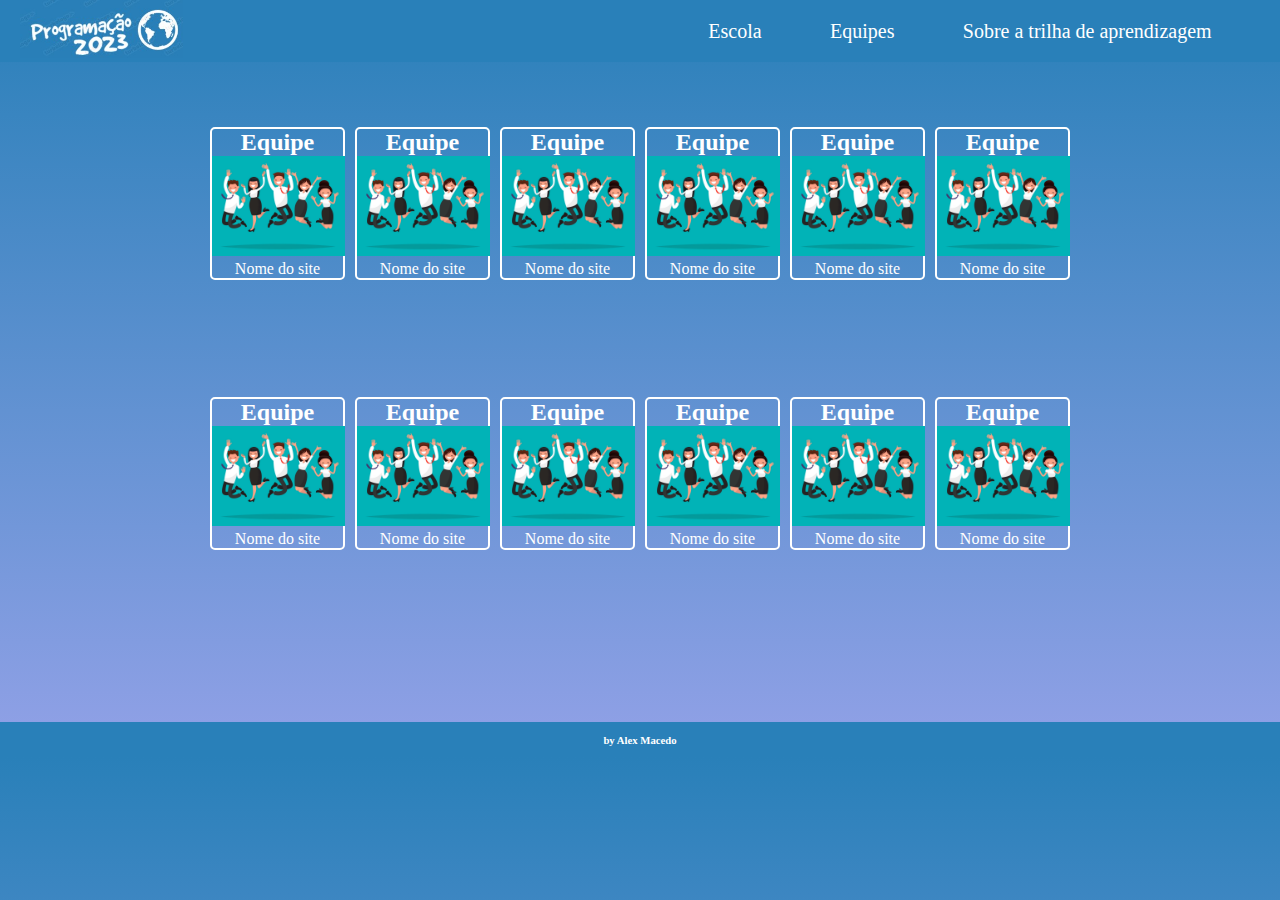
<file: Equipes.html>
<!DOCTYPE html>
<html lang="en">
<head>
    <meta charset="UTF-8">
    <meta http-equiv="X-UA-Compatible" content="IE=edge">
    <meta name="viewport" content="width=device-width, initial-scale=1.0">
    <link rel="stylesheet" href="style.css">
    <title>Document</title>
</head>
<body>
    <header class="cabecalho">
      <a href="index.html"><img class ="logo"src=" img/imglogo.jpg" alt="logodosite"></a>
        
      
            <ul class="menu">
                <a class='itemMenu' href="escola.html">Escola</a>
                <a class='itemMenu' href="Equipes.html">Equipes</a>
                <a class='itemMenu' href="sobre_a_trilha.html">Sobre a trilha de aprendizagem</a>
              
            </ul>
      
    </header>
   <section class="equipes">
    <div></div>
    <a href="http://">
    <div class="container_equipe"> 
        <h2>Equipe </h2>
        <img class = "imgEquipes"src="img/imagemEquipe1.jpg" alt="imagem equipe 1">
        <p>Nome do site</p>

    </div>
    </a>
    <a href="http://">
        <div class="container_equipe"> 
            <h2>Equipe </h2>
            <img class = "imgEquipes"src="img/imagemEquipe1.jpg" alt="imagem equipe 1">
            <p>Nome do site</p>
    
        </div>
    </a>
    <a href="http://">
        <div class="container_equipe"> 
            <h2>Equipe </h2>
            <img class = "imgEquipes"src="img/imagemEquipe1.jpg" alt="imagem equipe 1">
            <p>Nome do site</p>
    
        </div>
    </a>
    <a href="http://">
        <div class="container_equipe"> 
            <h2>Equipe </h2>
            <img class = "imgEquipes"src="img/imagemEquipe1.jpg" alt="imagem equipe 1">
            <p>Nome do site</p>
    
        </div>
    </a>
    <a href="http://">
        <div class="container_equipe"> 
            <h2>Equipe </h2>
            <img class = "imgEquipes"src="img/imagemEquipe1.jpg" alt="imagem equipe 1">
            <p>Nome do site</p>
    
        </div>
    </a>
    <a href="http://">
        <div class="container_equipe"> 
            <h2>Equipe </h2>
            <img class = "imgEquipes"src="img/imagemEquipe1.jpg" alt="imagem equipe 1">
            <p>Nome do site</p>
    
        </div>
    </a>
    <div></div>
    <div></div>
    <a href="http://">
        <div class="container_equipe"> 
            <h2>Equipe </h2>
            <img class = "imgEquipes"src="img/imagemEquipe1.jpg" alt="imagem equipe 1">
            <p>Nome do site</p>
    
        </div>
    </a>
    <a href="http://">
        <div class="container_equipe"> 
            <h2>Equipe </h2>
            <img class = "imgEquipes"src="img/imagemEquipe1.jpg" alt="imagem equipe 1">
            <p>Nome do site</p>
    
        </div>
    </a>
    <a href="http://">
        <div class="container_equipe"> 
            <h2>Equipe </h2>
            <img class = "imgEquipes"src="img/imagemEquipe1.jpg" alt="imagem equipe 1">
            <p>Nome do site</p>
    
        </div>
    </a>
    <a href="http://">
        <div class="container_equipe"> 
            <h2>Equipe </h2>
            <img class = "imgEquipes"src="img/imagemEquipe1.jpg" alt="imagem equipe 1">
            <p>Nome do site</p>
    
        </div>
    </a>
      <a href="http://">
        <div class="container_equipe"> 
            <h2>Equipe </h2>
            <img class = "imgEquipes"src="img/imagemEquipe1.jpg" alt="imagem equipe 1">
            <p>Nome do site</p>
    
        </div>
    </a> 
    <a href="http://">
        <div class="container_equipe"> 
            <h2>Equipe </h2>
            <img class = "imgEquipes"src="img/imagemEquipe1.jpg" alt="imagem equipe 1">
            <p>Nome do site</p>
    
        </div>
    </a>   
    
    </section>


    <footer class ="rodape">
        <h6>by Alex Macedo</h6>
    </footer>
    
</body>
</html>

<!-- img1<a href="https://storyset.com/online">Online illustrations by Storyset</a> -->
</file>
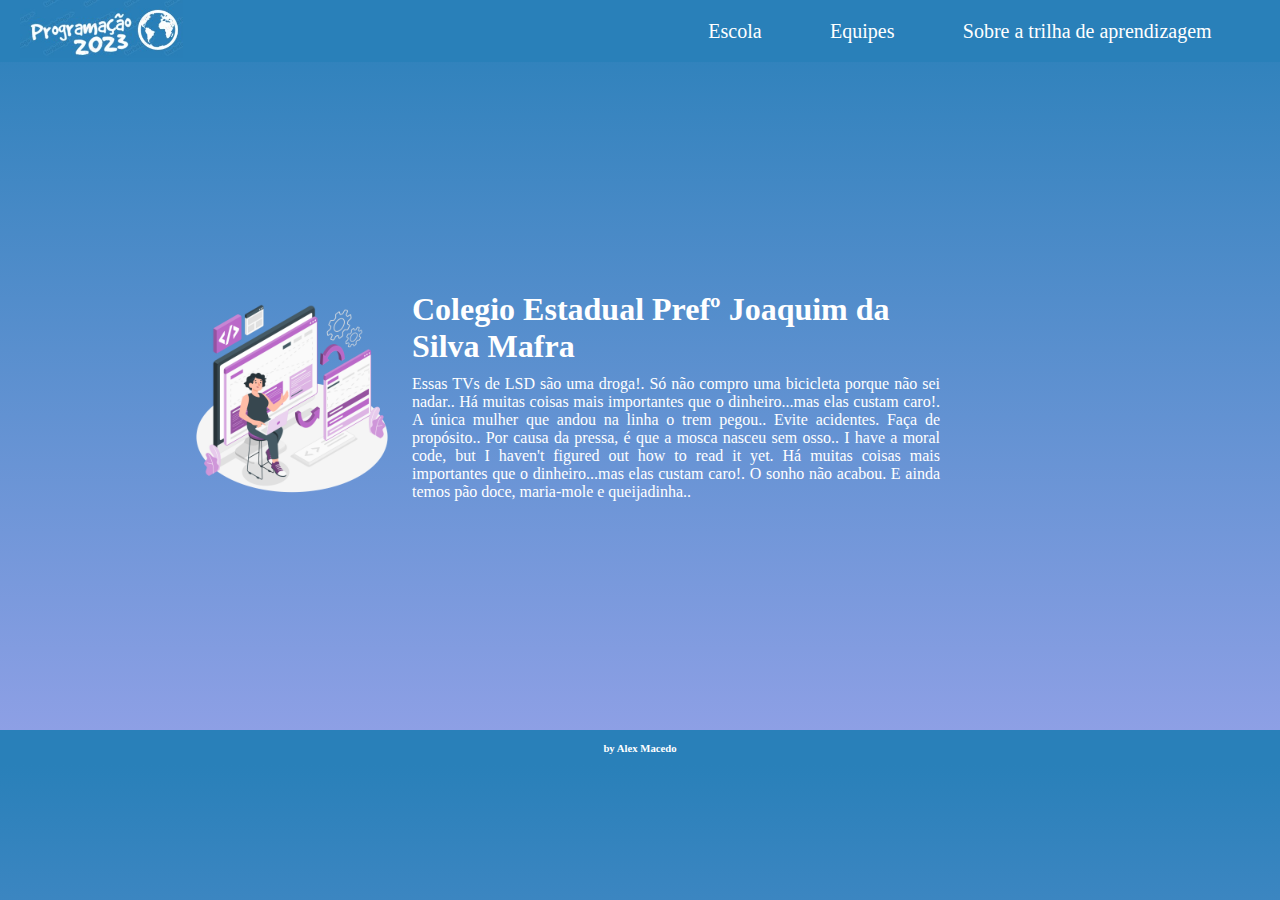
<file: escola.html>
<!DOCTYPE html>
<html lang="en">
<head>
    <meta charset="UTF-8">
    <meta http-equiv="X-UA-Compatible" content="IE=edge">
    <meta name="viewport" content="width=device-width, initial-scale=1.0">
    <link rel="stylesheet" href="style.css">
    <title>Document</title>
</head>
<body>
    <header class="cabecalho">
        <a  href="index.html"><img  class ="logo"src=" img/imglogo.jpg" alt="logodosite"></a>
      
            <ul class="menu">
                <a class='itemMenu' href="escola.html">Escola</a>
                <a class='itemMenu' href="Equipes.html">Equipes</a>
                <a class='itemMenu' href="sobre_a_trilha.html">Sobre a trilha de aprendizagem</a>
              
            </ul>
      
    </header>
   <section class="pgInicial">
    <img class ="image-prog"src="img/img1.png" alt="imagem programação">
    <div class="texto1">
    <h1>Colegio Estadual Prefº Joaquim da Silva Mafra</h1>
    <p align="justify" > Essas TVs de LSD são uma droga!. Só não compro uma bicicleta porque não sei nadar.. Há muitas coisas mais importantes que o dinheiro...mas elas custam caro!. A única mulher que andou na linha o trem pegou..
        Evite acidentes. Faça de propósito.. Por causa da pressa, é que a mosca nasceu sem osso.. I have a moral code, but I haven't figured out how to read it yet. Há muitas coisas mais importantes que o dinheiro...mas elas custam caro!. O sonho não acabou. E ainda temos pão doce, maria-mole e queijadinha..</p>
    </div>
        
    </section>
    <footer class ="rodape">
        <h6>by Alex Macedo</h6>
    </footer>
    
</body>
</html>

<!-- img1<a href="https://storyset.com/online">Online illustrations by Storyset</a> -->
</file>
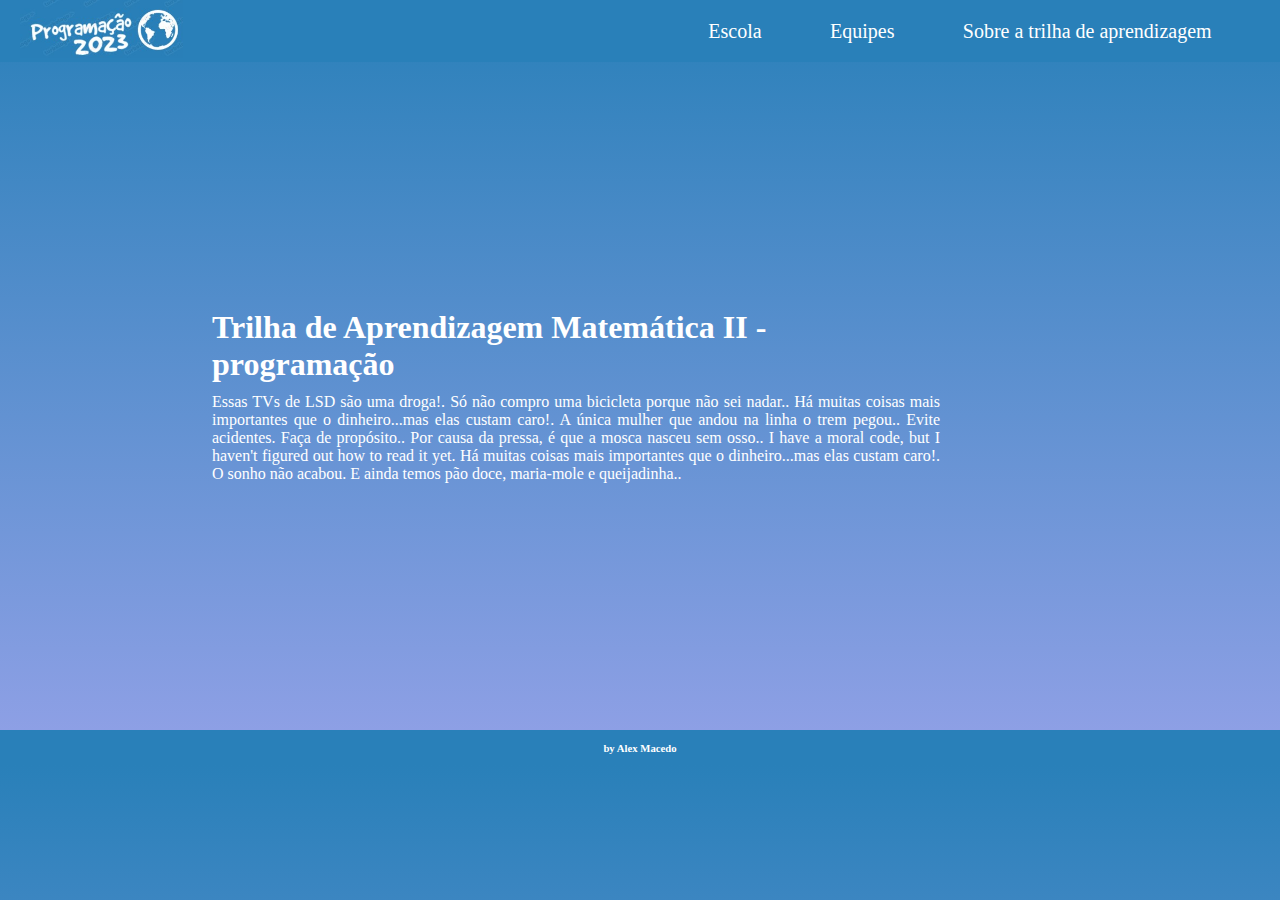
<file: sobre_a_trilha.html>
<!DOCTYPE html>
<html lang="en">
<head>
    <meta charset="UTF-8">
    <meta http-equiv="X-UA-Compatible" content="IE=edge">
    <meta name="viewport" content="width=device-width, initial-scale=1.0">
    <link rel="stylesheet" href="style.css">
    <title>Document</title>
</head>
<body>
    <header class="cabecalho">
        <a  href="index.html"><img  class ="logo"src=" img/imglogo.jpg" alt="logodosite"></a>
      
            <ul class="menu">
                <a class='itemMenu' href="escola.html">Escola</a>
                <a class='itemMenu' href="Equipes.html">Equipes</a>
                <a class='itemMenu' href="sobre_a_trilha.html">Sobre a trilha de aprendizagem</a>
              
            </ul>
      
    </header>
   <section class="pgInicial">
    <div class="texto2">
    <h1>Trilha de Aprendizagem Matemática II - programação</h1>
    <p align="justify"> Essas TVs de LSD são uma droga!. Só não compro uma bicicleta porque não sei nadar.. Há muitas coisas mais importantes que o dinheiro...mas elas custam caro!. A única mulher que andou na linha o trem pegou..
        Evite acidentes. Faça de propósito.. Por causa da pressa, é que a mosca nasceu sem osso.. I have a moral code, but I haven't figured out how to read it yet. Há muitas coisas mais importantes que o dinheiro...mas elas custam caro!. O sonho não acabou. E ainda temos pão doce, maria-mole e queijadinha..</p>
    </div>
        
    </section>
    <footer class ="rodape">
        <h6>by Alex Macedo</h6>
    </footer>
    
</body>
</html>

<!-- img1<a href="https://storyset.com/online">Online illustrations by Storyset</a> -->
</file>
<file: style.css>
*{
    margin: 0;
    padding: 0;
}
body{
    
background-image:linear-gradient(#2980B9,rgb(146, 161, 231));

}
h1{
margin: 0 0 10px 0;
}
.cabecalho{
background-color: #2980B9;
color:white;
display:flex;
justify-content: space-between;

}
.logo{
    width: 50%;
    margin: 0 0 0 20px;
}
.menu{
    width:50%; 
    display:flex;
    justify-content: space-evenly;
    align-items: center;
    margin: 0 0 0 0;
    font-size: 1em;
    
 }
 .itemMenu{
    text-decoration: none;
    color:white;
    font-size: 20px;

 }
 .pgInicial{
    width: 60%;
    height: 60vh;
    display: flex;
    justify-content: center;
    align-items: center;
    padding:  5% 15% 5% 15% ;
    color: white;
 }
 .image-prog{
   
    width: 200px;
    height: 200px;
 }
 .texto1{
    display: flex;
    justify-content: center;
    flex-direction: column;
    font-size: 1em;
	margin:20px  20px 20px 20px;
 }
 .texto2{
    display: flex;
    justify-content: center;
    flex-direction: column;
    align-items: center;
    font-size: 1em;
	margin:20px  20px 20px 20px;
 }
 .equipes{
    height: 60vh;
    display: grid;
    grid-template-columns: 12.5% 12.5% 12.5% 12.5% 12.5% 12.5% 12.5% 12.5% ;
    color: white;
    margin: 60px;


 }
 .imgEquipes{
    height: 100px;
 }
.container_equipe{
text-align: center;
align-items: center;
border:2px white solid;
border-radius: 5px;
margin: 5px;
color: white;

}
a{
    text-decoration: none;
}
 footer{
display: flex;
justify-content: center;
align-items: center;
background-color: #2980B9;
color: white;
height: 35px;
 }
</file>
